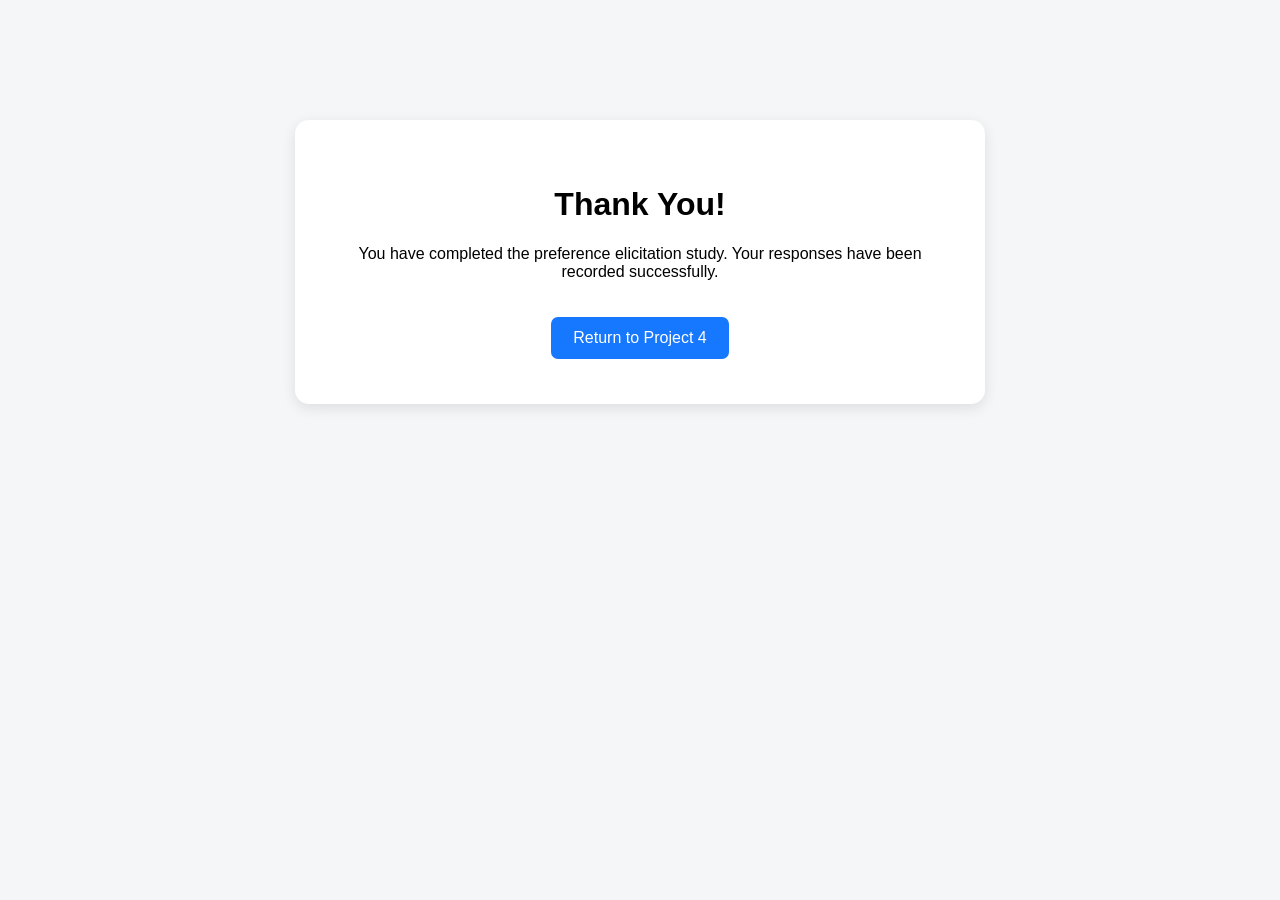
<file: project4/templates/project4/complete.html>
<!DOCTYPE html>
<html lang="en">
<head>
    <meta charset="UTF-8">
    <title>Study Completed</title>

    <style>
        body {
            font-family: Arial, sans-serif;
            background: #f4f6f8;
            text-align: center;
        }

        .card {
            max-width: 600px;
            margin: 120px auto;
            background: white;
            padding: 45px;
            border-radius: 14px;
            box-shadow: 0 4px 14px rgba(0,0,0,0.1);
        }

        a {
            display: inline-block;
            margin-top: 20px;
            padding: 12px 22px;
            background: #1677ff;
            color: white;
            text-decoration: none;
            border-radius: 7px;
        }
    </style>
</head>

<body>

<div class="card">

    <h1>Thank You!</h1>

    <p>
        You have completed the preference elicitation study.
        Your responses have been recorded successfully.
    </p>

    <a href="{% url 'project4:index' %}">
        Return to Project 4
    </a>

</div>

</body>
</html>
</file>
